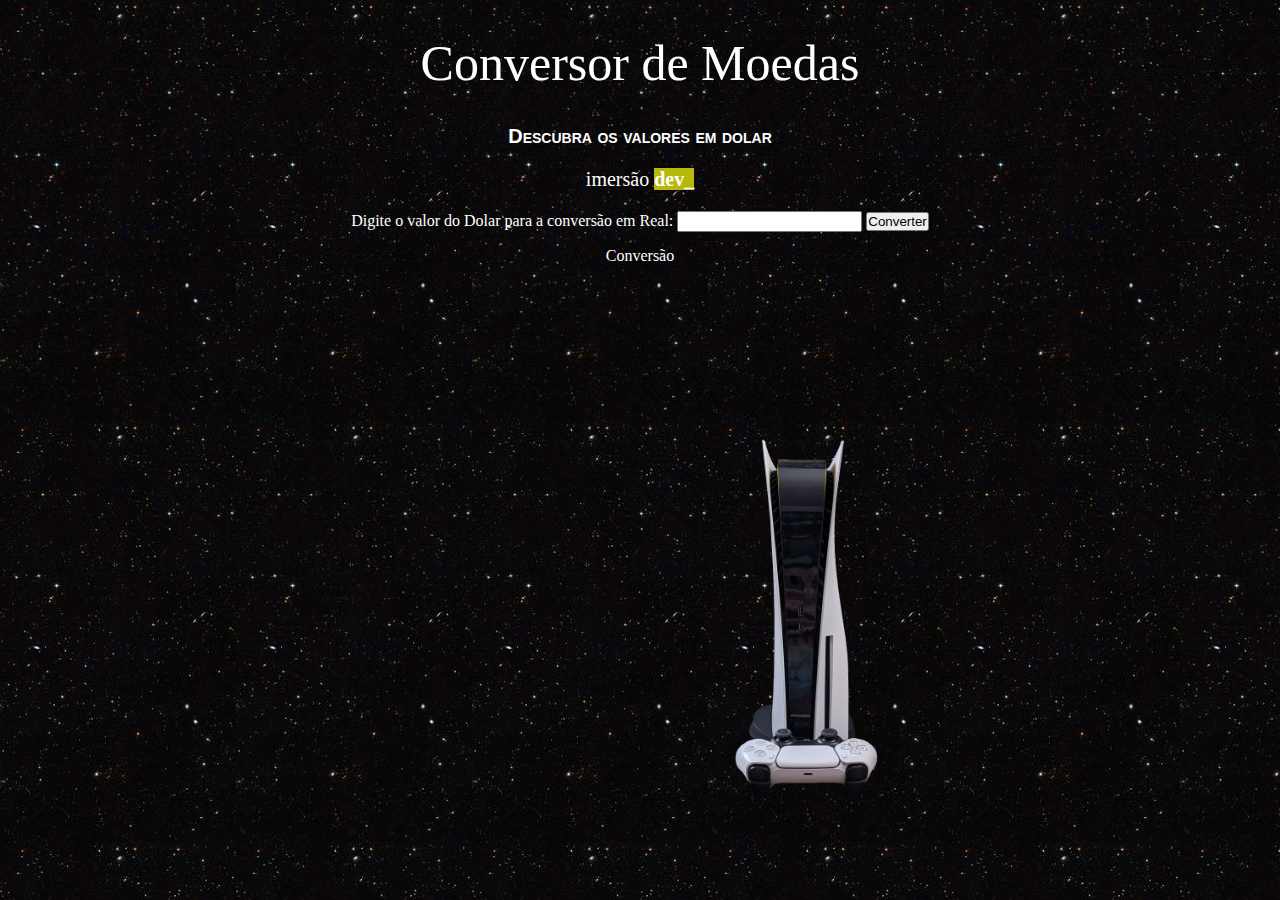
<file: Alura - ex01/index.html>
<!DOCTYPE html>
<html lang="pt-br">
<head>
    <meta charset="UTF-8">
    <meta http-equiv="X-UA-Compatible" content="IE=edge">
    <meta name="viewport" content="width=device-width, initial-scale=1.0">
    <title>Primeiro Código Imersão Dev Alura!</title>
    <link rel="stylesheet" href="aplication.css">


</head>
<body>
    <div class="logo">
        <img src="sobre.png" alt="logo playstation">
       
    </div>
     
    
    <div class="paginas">
            <h1 class="paginas_h1-1">Conversor de Moedas</h1>
            <h2 class="paginas_h2-1">Descubra os valores em dolar</h2>
    </div> 
    <p>imersão <b><span style="background-color: rgb(184, 184, 11);">dev_</span></b></p>
    Digite o valor do Dolar para a conversão em Real: <input type="number"  id="conversao1">
    <button type="submit" onclick="conversao()">Converter</button> 
    <div id="res">Conversão</div>
    
    <script src="teste.js"></script>
</body>

</html>
</file>
<file: Alura - ex01/aplication.css>
body{
    text-align: center;
    color: white;
    /*background: black;*/
   background-image: url(preto-fundo.jpg);
   background-position: absolute;
}
.paginas_h1-1{
    color: white;
    text-align: center;
    font: 50px  small;
    background-size: 100vh;
}
img {
    width: 20rem;
    height: 25rem;
    position: absolute;
    top: 25rem;
    left: 40em;
    
}
.paginas_h2-1{
    color: white;
    text-align: center;
    font-size: 20px ;
    font-variant: small-caps;
    font-family: 'Gill Sans', 'Gill Sans MT', Calibri, 'Trebuchet MS', sans-serif;
    
}
 
p{
    color:white;
    text-align: center;
    font: arial;
    font-size: 20px;
}
button{
    padding: 0px;
  }

button:hover{
    background-color: #f1eeeedc;
   box-shadow: 1px 1px 2px 0px #fffefe3f;
}
button:active{
 position: relative;
 top: 5px;
 box-shadow: none;
 }

div#res{
    color: white;
    margin-top: 15px;

 }
</file>
